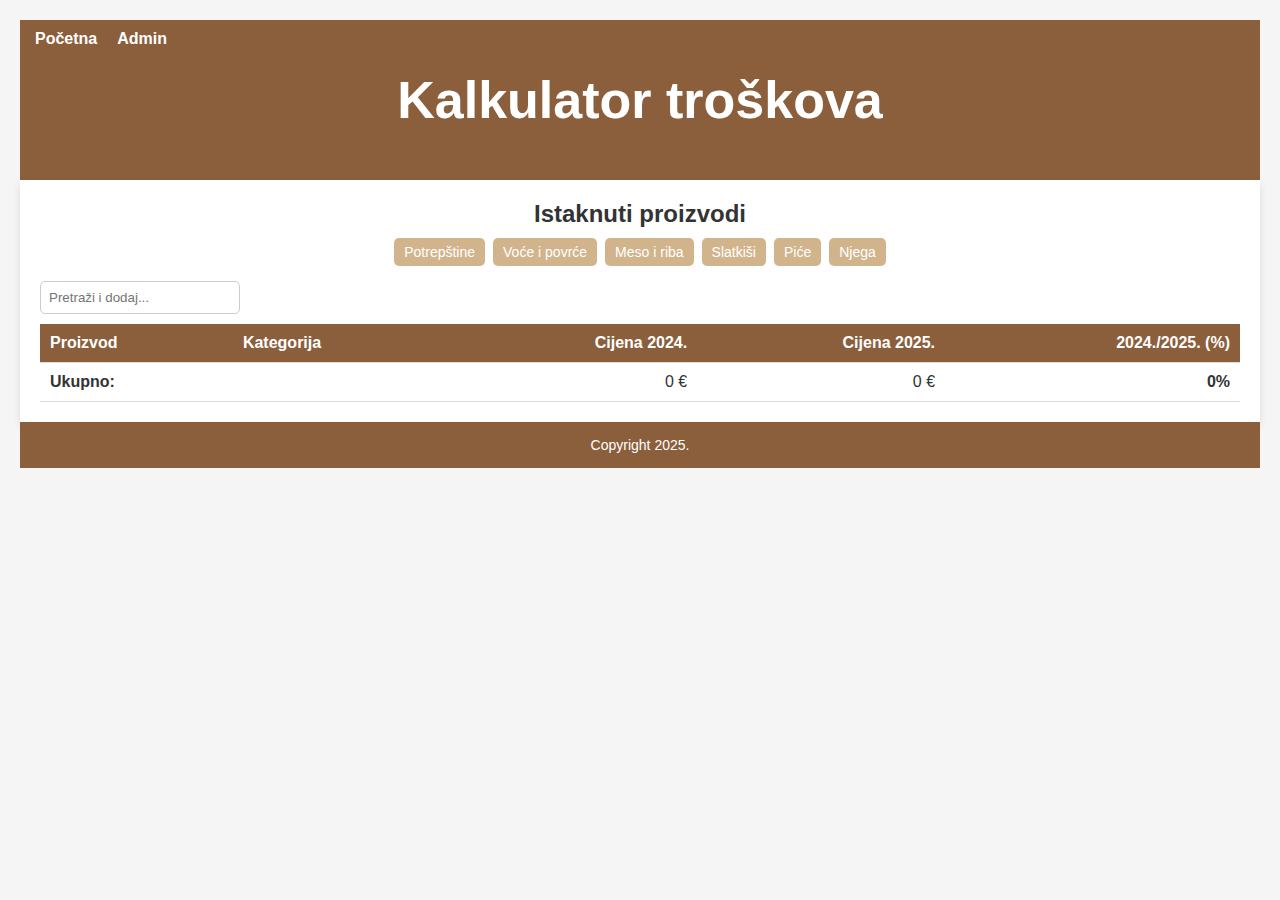
<file: index.html>
<!DOCTYPE html>
<html lang="hr">
  <head>
    <meta charset="UTF-8" />
    <meta name="viewport" content="width=device-width, initial-scale=1.0" />
    <title>Kalkulator troškova</title>
    <link rel="stylesheet" href="style.css" />
  </head>
  <body>
    <header>
      <nav>
        <a href="index.html">Početna</a>
        <a href="admin/admin.html">Admin</a>
      </nav>
      <h1>Kalkulator troškova</h1>
    </header>

    <main>
      <div class="top-bar">
        <h2 id="category-title">Istaknuti proizvodi</h2>

        <div class="tabs">
          <button class="tab" data-category="Potrepštine">Potrepštine</button>
          <button class="tab" data-category="Voće i povrće">
            Voće i povrće
          </button>
          <button class="tab" data-category="Meso i riba">Meso i riba</button>
          <button class="tab" data-category="Slatkiši">Slatkiši</button>
          <button class="tab" data-category="Piće">Piće</button>
          <button class="tab" data-category="Njega">Njega</button>
        </div>
      </div>

      <div class="search-add">
        <input type="text" id="search" placeholder="Pretraži i dodaj..." />
      </div>

      <table>
        <thead>
          <tr>
            <th>Proizvod</th>
            <th>Kategorija</th>
            <th>Cijena 2024.</th>
            <th>Cijena 2025.</th>
            <th>2024./2025. (%)</th>
          </tr>
        </thead>
        <tbody id="product-list"></tbody>
        <tfoot>
          <tr>
            <td colspan="2"><strong>Ukupno:</strong></td>
            <td id="total-2024">0 €</td>
            <td id="total-2025">0 €</td>
            <td id="total-change">0%</td>
          </tr>
        </tfoot>
      </table>
    </main>

    <footer>
      <p>Copyright 2025.</p>
    </footer>

    <script src="script.js"></script>
  </body>
</html>
</file>
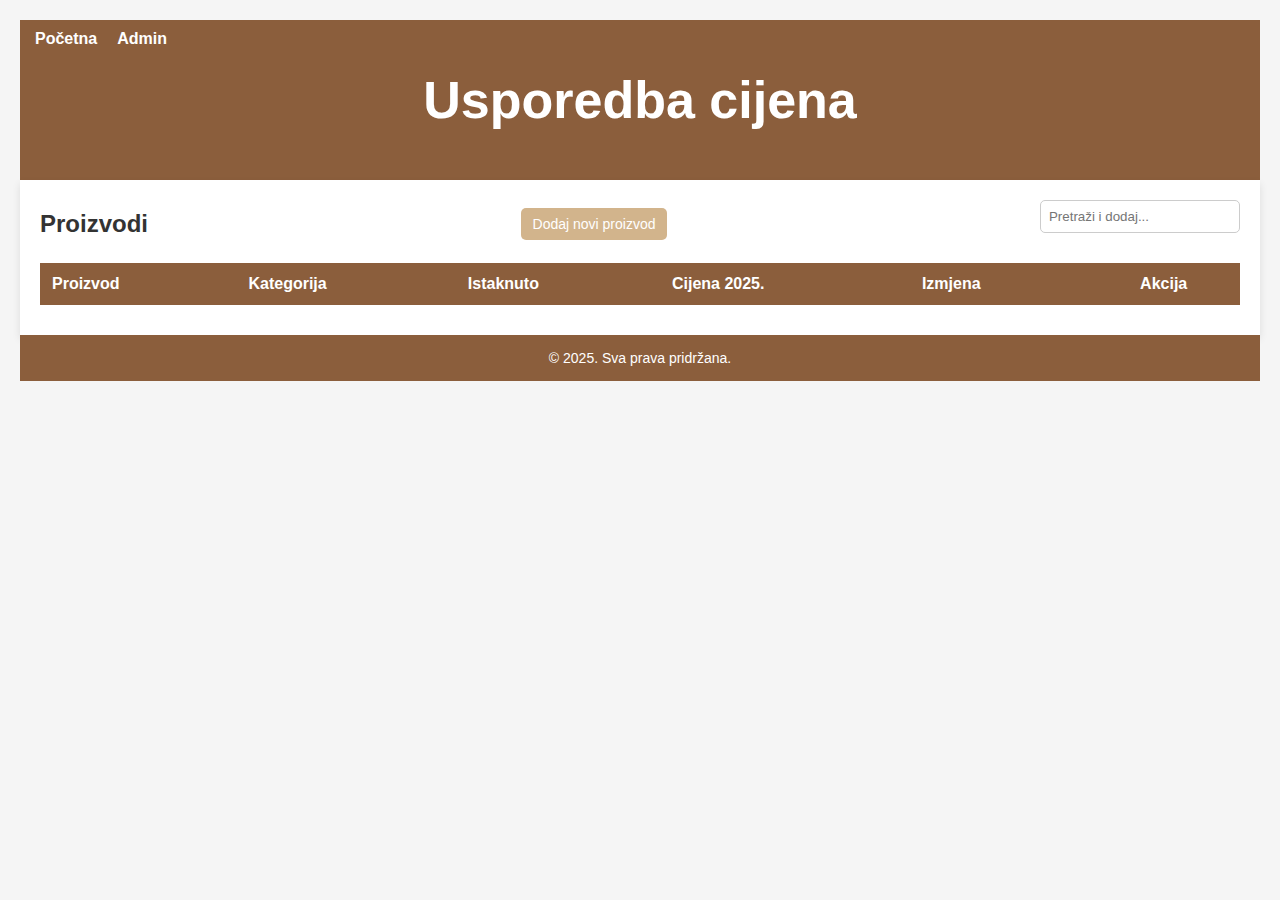
<file: admin/admin.html>
<!DOCTYPE html>
<html lang="hr">
  <head>
    <meta charset="UTF-8" />
    <meta name="viewport" content="width=device-width, initial-scale=1.0" />
    <title>Usporedba cijena</title>
    <link rel="stylesheet" href="style.css" />
  </head>
  <body>
    <header>
      <nav>
        <a href="../index.html">Početna</a>
        <a href="admin.html">Admin</a>
      </nav>
      <h1>Usporedba cijena</h1>
    </header>

    <main>
      <div class="top-bar">
        <h2>Proizvodi</h2>
        <button id="add-product" class="btn">Dodaj novi proizvod</button>
        <div class="search-add">
          <input type="text" id="search" placeholder="Pretraži i dodaj..." />
        </div>
      </div>
      <div id="new-product-modal" class="modal">
        <div class="modal-content">
          <h2>Novi proizvod</h2>

          <label for="new-name">Naziv proizvoda:</label>
          <input type="text" id="new-name" />

          <label for="new-category">Kategorija:</label>
          <select id="new-category">
            <option value="Potrepštine">Potrepštine</option>
            <option value="Voće i povrće">Voće i povrće</option>
            <option value="Meso i riba">Meso i riba</option>
            <option value="Slatkiši">Slatkiši</option>
            <option value="Piće">Piće</option>
            <option value="Njega">Njega</option>
          </select>

          <label for="new-price-2024">Cijena 2024. (€):</label>
          <input type="number" id="new-price-2024" step="0.01" min="0" />

          <label for="new-price-2025">Cijena 2025. (€):</label>
          <input type="number" id="new-price-2025" step="0.01" min="0" />

          <div class="checkbox-group">
            <input type="checkbox" id="new-highlighted" />
            <label for="new-highlighted">Istaknuti proizvod</label>
          </div>

          <div class="button-group">
            <button id="save-new" class="btn">Spremi</button>
            <button id="cancel-new" class="btn cancel">Odustani</button>
          </div>
        </div>
      </div>

      <table id="product-table">
        <thead>
          <tr>
            <th data-label>Proizvod</th>
            <th data-label>Kategorija</th>
            <th data-label>Istaknuto</th>
            <th data-label>Cijena 2025.</th>
            <th data-label>Izmjena</th>
            <th data-label>Akcija</th>
          </tr>
        </thead>
        <tbody id="product-list"></tbody>
      </table>

      <div id="product-cards" class="product-container"></div>

      <div id="pagination" class="pagination"></div>

      <div id="edit-modal" class="modal">
        <div class="modal-content">
          <h2>Uredi proizvod</h2>

          <label for="edit-name">Naziv proizvoda:</label>
          <input type="text" id="edit-name" />

          <label for="edit-category">Kategorija:</label>
          <select id="edit-category">
            <option value="Potrepštine">Potrepštine</option>
            <option value="Voće i povrće">Voće i povrće</option>
            <option value="Meso i riba">Meso i riba</option>
            <option value="Slatkiši">Slatkiši</option>
            <option value="Piće">Piće</option>
            <option value="Njega">Njega</option>
          </select>

          <label for="edit-price">Cijena 2025. (€):</label>
          <input type="number" id="edit-price" step="0.01" min="0" />

          <div class="checkbox-group">
            <input type="checkbox" id="edit-highlighted" />
            <label for="edit-highlighted">Istaknuti proizvod</label>
          </div>

          <div class="button-group">
            <button id="save-edit" class="btn">Spremi</button>
            <button id="cancel-edit" class="btn cancel">Odustani</button>
          </div>
        </div>
      </div>
    </main>

    <footer>
      <p>&copy; 2025. Sva prava pridržana.</p>
    </footer>

    <script defer src="script.js"></script>
  </body>
</html>
</file>
<file: style.css>
@charset "UTF-8";
* {
  margin: 0;
  padding: 0;
  box-sizing: border-box;
}

body {
  font-family: "Arial", sans-serif;
  background-color: #f5f5f5;
  color: #333;
  padding: 20px;
}

nav {
  position: absolute;
  top: 25px;
  left: 25px;
  display: flex;
}

nav a {
  text-decoration: none;
  color: white;
  font-size: 16px;
  padding: 5px 10px;
}

nav a:hover {
  color: #007bff;
}

header {
  background: #8b5e3c;
  color: white;
  text-align: center;
  padding: 50px;
  font-size: 26px;
  font-weight: bold;
}

.search-add input {
  padding: 8px;
  border: 1px solid #ccc;
  border-radius: 5px;
  width: 200px;
}

footer {
  background: #8b5e3c;
  color: white;
  text-align: center;
  padding: 15px;
  font-size: 14px;
  width: 100%;
  margin-top: auto;
}

main {
  width: 100%;
  background: white;
  padding: 20px;
  box-shadow: 0 4px 8px rgba(0, 0, 0, 0.1);
}

.top-bar {
  display: flex;
  flex-direction: column;
  align-items: center;
  margin-bottom: 15px;
  text-align: center;
}
.top-bar h2 {
  font-size: 24px;
  margin-bottom: 10px;
}
.top-bar .tabs {
  display: flex;
  flex-wrap: wrap;
  justify-content: center;
  gap: 8px;
}
.top-bar .tabs button {
  background: #d2b48c;
  color: white;
  border: none;
  padding: 6px 10px;
  border-radius: 5px;
  cursor: pointer;
  transition: 0.3s;
  font-size: 14px;
}

table {
  width: 100%;
  border-collapse: collapse;
  margin-top: 10px;
}
table thead {
  background: #8b5e3c;
  color: white;
}
table thead th:first-child, table thead th:nth-child(2) {
  text-align: left;
}
table thead th:last-child {
  font-weight: bold;
}
table td,
table th {
  padding: 10px;
  border-bottom: 1px solid #ddd;
}
table tbody tr:nth-child(even) {
  background: #f5e6c8;
}
table td:nth-child(3),
table td:nth-child(4),
table td:nth-child(5),
table th:nth-child(3),
table th:nth-child(4),
table th:nth-child(5),
table tfoot td:nth-child(2),
table tfoot td:nth-child(3),
table tfoot td:nth-child(4) {
  text-align: right;
}
table tfoot td:last-child {
  font-weight: bold;
}
table #add-product-btn {
  background: #d2b48c;
  color: white;
  border: none;
  padding: 8px 12px;
  border-radius: 5px;
  cursor: pointer;
  transition: 0.3s;
}
table #info {
  font-weight: bold;
  font-size: 15px;
}

/* Media Queries za tablet i mobilne uređaje */
@media screen and (max-width: 768px) {
  header h1 {
    font-size: 22px;
  }
  .search-add {
    display: flex;
    justify-content: center;
    margin-bottom: 15px;
  }
  table {
    font-size: 14px;
    overflow-x: auto;
    width: 100%;
    display: block;
    border: none;
  }
  .tabs {
    gap: 10px;
  }
  .tabs button {
    font-size: 12px;
  }
  table td,
  table th {
    padding: 5px 2px;
  }
}
/* Za uređaje manja od 500px */
@media screen and (max-width: 500px) {
  header h1 {
    font-size: 18px;
  }
  nav {
    top: 20px;
    left: 25px;
    gap: 2px;
  }
  nav a {
    font-size: 10px;
    font-weight: lighter;
    padding: 3px 2px;
  }
  .top-bar h2 {
    font-size: 18px;
  }
  .search-add input {
    font-size: 14px;
  }
  table td,
  table th {
    padding: 8px 5px;
    font-size: 11px;
  }
}

/*# sourceMappingURL=style.css.map */
</file>
<file: admin/style.css>
* {
  margin: 0;
  padding: 0;
  box-sizing: border-box;
}

body {
  font-family: "Arial", sans-serif;
  background-color: #f5f5f5;
  color: #333;
  padding: 20px;
}

header {
  padding: 50px;
  background: #8b5e3c;
  color: white;
  text-align: center;
  font-size: 26px;
  font-weight: bold;
}
nav {
  position: absolute;
  top: 25px;
  left: 25px;
  display: flex;
}

nav a {
  text-decoration: none;
  color: white;
  font-size: 16px;
  padding: 5px 10px;
}

nav a:hover {
  color: #007bff;
}

footer {
  background: #8b5e3c;
  color: white;
  text-align: center;
  padding: 15px;
  font-size: 14px;
  width: 100%;
}

main {
  width: 100%;
  background: white;
  padding: 20px;
  box-shadow: 0 4px 8px rgba(0, 0, 0, 0.1);
}

.top-bar {
  display: flex;
  justify-content: space-between;
  align-items: center;
  margin-bottom: 15px;
}

.top-bar h2 {
  font-size: 24px;
}

.search-add {
  display: flex;
  justify-content: flex-end;
  margin-bottom: 15px;
}
.search-add input {
  padding: 8px;
  border: 1px solid #ccc;
  border-radius: 5px;
  width: 200px;
}

table {
  width: 100%;
  border-collapse: collapse;
  margin-top: 10px;
  background: white;
}

thead {
  background: #8b5e3c;
  color: white;
  font-weight: bold;
}

thead th {
  padding: 12px;
  text-align: left;
}

tbody tr:nth-child(even) {
  background: #f5e6c8;
}

tbody tr:hover {
  background: #e2e6ea;
}

td {
  padding: 12px;
  border-bottom: 1px solid #ddd;
}

td:last-child {
  text-align: right;
}

.btn {
  padding: 8px 12px;
  border: none;
  border-radius: 4px;
  cursor: pointer;
  font-size: 14px;
}

.edit-btn {
  background: #d2b48c;
}

.edit-btn,
.delete-btn {
  color: white;
  border: none;
  padding: 8px 12px;
  border-radius: 5px;
  cursor: pointer;
  transition: 0.3s;
}

.delete-btn {
  background: #dc3545;
}

.edit-btn:hover {
  background: #e0a800;
}

.btn.delete:hover {
  background: #c82333;
}

th:last-child,
td:last-child {
  text-align: center;
}

#edit-modal,
#new-product-modal {
  display: none;
}

#edit-modal,
#new-product-modal {
  width: 70%;
  max-width: 800px;
  background: white;
  padding: 25px;
  border-radius: 8px;
  box-shadow: 0px 4px 10px rgba(0, 0, 0, 0.2);
  position: fixed;
  top: 50%;
  left: 50%;
  transform: translate(-50%, -50%);
  z-index: 1001;
}

#edit-modal h2,
#new-product-modal h2 {
  font-size: 24px;
  font-weight: bold;
  margin-bottom: 10px;
}

#edit-modal label,
#new-product-modal label {
  font-weight: bold;
  display: block;
  margin-bottom: 5px;
}

#edit-modal input,
#edit-modal select,
#new-product-modal input,
#new-product-modal select {
  width: 100%;
  padding: 10px;
  font-size: 16px;
  border: 1px solid #ddd;
  border-radius: 4px;
  margin-bottom: 15px;
}

.checkbox-group {
  display: flex;
  gap: 8px;
}

#edit-modal input[type="checkbox"],
#new-product-modal input[type="checkbox"] {
  width: auto;
}

.button-group {
  display: flex;
  justify-content: space-between;
  gap: 15px;
}

.button-group button {
  flex: 1;
  padding: 12px;
  font-size: 16px;
  border: none;
  border-radius: 4px;
  cursor: pointer;
}

#save-edit,
#save-new {
  background: #007bff;
  color: white;
}

#cancel-edit,
#cancel-new {
  background: #ccc;
}

#add-product {
  background: #d2b48c;
  color: white;
  border: none;
  padding: 8px 12px;
  border-radius: 5px;
  cursor: pointer;
  transition: 0.3s;
}

#add-product:hover {
  background: #0056b3;
}

#pagination {
  margin-top: 10px;
  text-align: center;
}

.page-btn {
  margin: 5px;
  padding: 8px 12px;
  border: none;
  background: #007bff;
  color: white;
  cursor: pointer;
  border-radius: 4px;
}

.page-btn.active {
  background: #0056b3;
  font-weight: bold;
}

.product-container {
  display: none;
  grid-template-columns: repeat(auto-fit, minmax(250px, 1fr));
  gap: 15px;
  padding: 20px;
}

.product-card {
  background: white;
  border-radius: 10px;
  padding: 15px;
  box-shadow: 0 4px 6px rgba(0, 0, 0, 0.1);
  text-align: center;
}

.card-actions {
  margin-top: 10px;
  display: flex;
  justify-content: space-between;
}

@media screen and (max-width: 768px) {
  header h1 {
    font-size: 28px;
  }

  .top-bar {
    flex-direction: column;
    align-items: center;
    text-align: center;
    gap: 15px;
  }
  #product-table {
    display: none;
  }
  .product-container {
    display: grid;
    grid-template-columns: repeat(auto-fit, minmax(200px, 1fr));
    gap: 20px;
    padding: 20px;
  }
  .product-card {
    background: white;
    border-radius: 12px;
    padding: 15px;
    box-shadow: 0 4px 8px rgba(0, 0, 0, 0.1);
    transition: transform 0.2s ease-in-out, box-shadow 0.2s ease-in-out;
  }

  .product-card:hover {
    transform: scale(1.05);
    box-shadow: 0 6px 12px rgba(0, 0, 0, 0.2);
  }
  .product-card h3 {
    font-size: 18px;
    font-weight: bold;
    margin-bottom: 8px;
  }

  .product-card p {
    font-size: 14px;
    color: #666;
  }

  .card-actions button {
    padding: 8px 12px;
    border-radius: 5px;
    font-size: 14px;
  }
}

@media screen and (max-width: 480px) {
  header h1 {
    font-size: 25px;
  }

  nav {
    top: 20px;
    left: 25px;
    gap: 2px;
  }

  nav a {
    font-size: 10px;
    font-weight: lighter;
    padding: 3px 2px;
  }
  .product-container {
    grid-template-columns: 1fr;
    gap: 10px;
  }

  .product-card {
    padding: 10px;
  }
}
</file>
